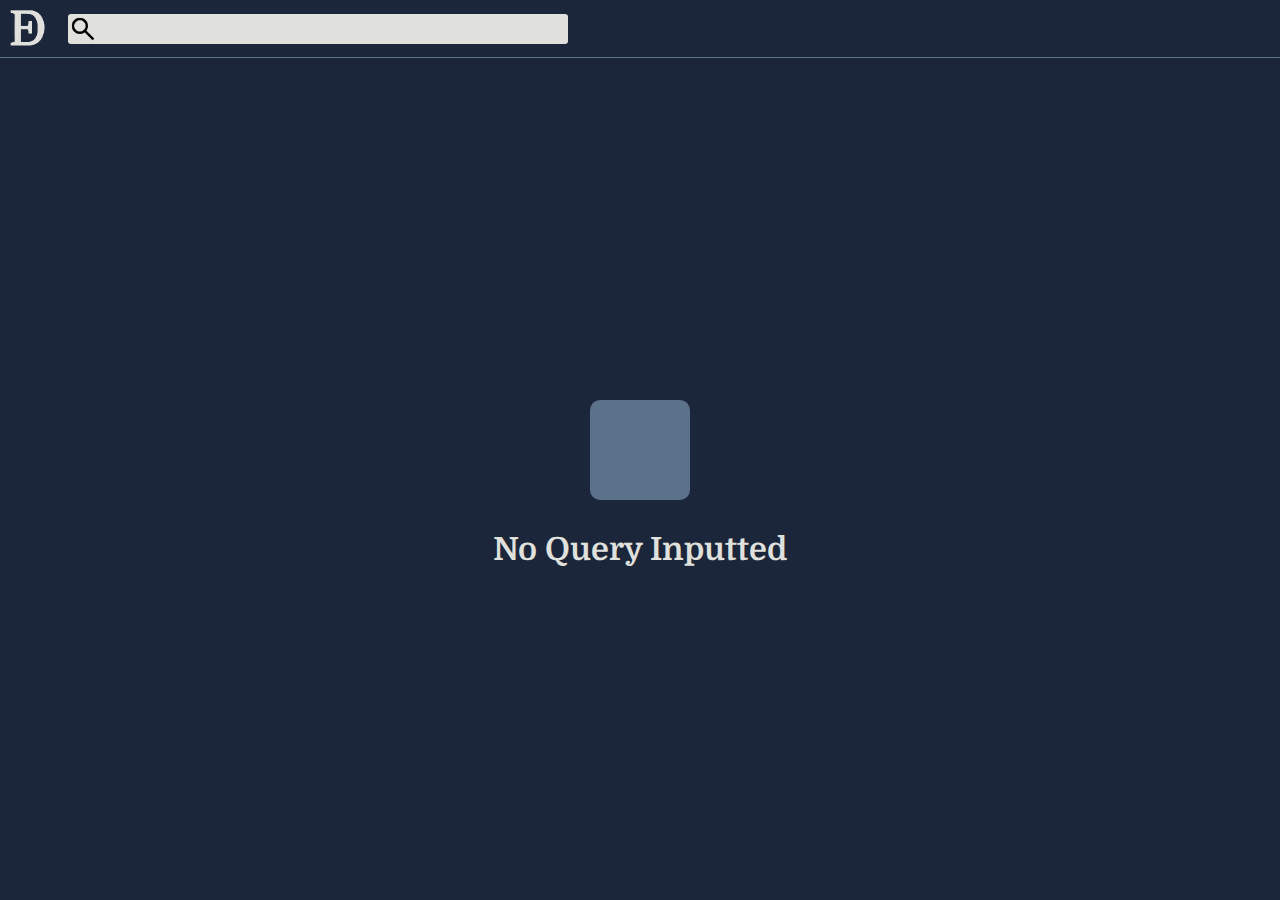
<file: search.html>
<!DOCTYPE html>
<html lang="en">
<head>
    <meta charset="UTF-8">
    <meta name="viewport" content="width=device-width, initial-scale=1.0">
    <title>Dictionary Engine Search</title>
    <link rel="stylesheet" href="styles/search.css">
    <link rel="stylesheet" href="styles/searchbar.css">
    <link rel="stylesheet" href="styles/common.css">
    <link rel="shortcut icon" href="favicon.ico" type="image/x-icon">
</head>
<body>
    <div id="navbar">
        <a href="/" id="homeBTN"><img src="icons/loco.ico" id="navIMG"></a>
        <div id="searchBox" id="scearchBarHolder">
            <img src="icons/search.png" id="searchBTN">
            <input type="text" id="searchInput"  autocomplete="off">
            <div id="suggestionsBox"></div>
        </div>
    </div>

    <div id="searchResultsHolder">
        <div id="loading" class="loading"></div>
        <h1 id="loadingText" class="loadingText">Loading Page</h1>
    </div>

    <script src="scripts/common.js"></script>
    <script src="scripts/words.js"></script>
    <script src="scripts/searchengine.js"></script>
    <script src="scripts/searchbar.js"></script>
    <script src="scripts/search.js"></script>
</body>
</html>
</file>
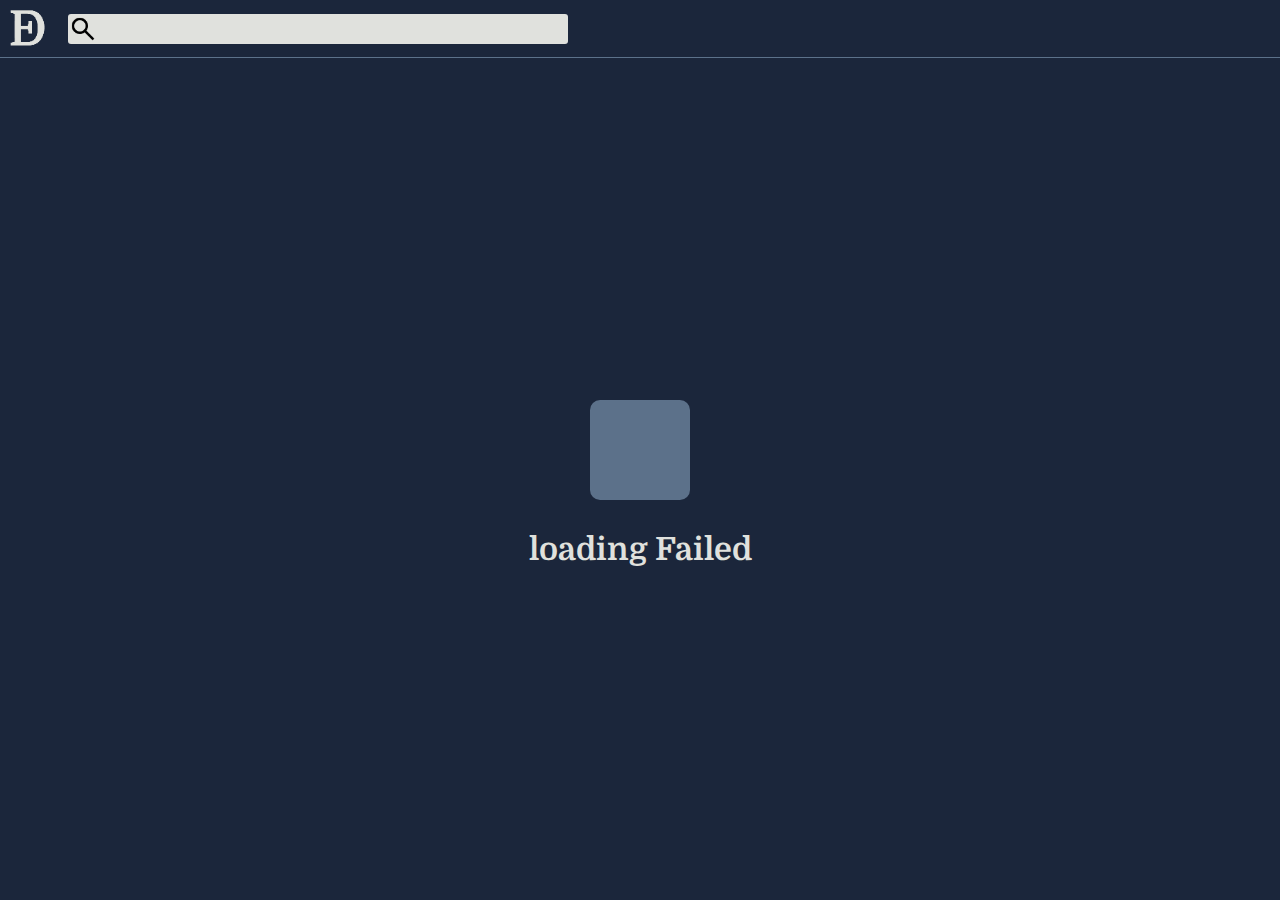
<file: word.html>
<!DOCTYPE html>
<html lang="en">
<head>
    <meta charset="UTF-8">
    <meta name="viewport" content="width=device-width, initial-scale=1.0">
    <title>Dictionary Engine Word</title>
    <link rel="stylesheet" href="styles/searchbar.css">
    <link rel="stylesheet" href="styles/word.css">
    <link rel="stylesheet" href="styles/common.css">
    <link rel="shortcut icon" href="favicon.ico" type="image/x-icon">
</head>
<body>
    
    <div id="navbar">
        <a href="/" id="homeBTN"><img src="icons/loco.ico"  id="navIMG"></a>
        <div id="searchBox" id="scearchBarHolder">
            <img src="icons/search.png" id="searchBTN">
            <input type="text" id="searchInput"  autocomplete="off">
            <div id="suggestionsBox"></div>
        </div>
    </div>

    <div id="pageContent">
        <div id="loading" class="loading"></div>
        <h1 id="loadingText" class="loadingText">Loading Page</h1>
    </div>

    <script src="scripts/common.js"></script>
    <script src="scripts/words.js"></script>
    <script src="scripts/searchengine.js"></script>
    <script src="scripts/searchbar.js"></script>
    <script src="scripts/word.js"></script>
</body>
</html>
</file>
<file: styles/search.css>
html, body {
    margin: 0;
}

#searchResultsHolder {
    padding-top: 65px;
    padding-bottom: 30px;
    overflow-x: hidden;
}

.result {
    transition: 200ms;
    position: relative;
    margin: 10px;
    padding: 10px;
    border-radius: 10px;
    cursor: pointer;
    background-color: var(--bg-colour);
    color: var(--font-colour);
    border: 3px solid var(--2bg-colour);
    h1 {
        margin: 0px;
        text-decoration: none;
    }
    
}

.resultLoading {
    padding: 10px;
    border: none;
}
.resultLoading::after, .resultLoading::before{
    position: absolute;
    content: "";
    width: 100%;
    height: 100%;
    top: 50%;
    left: 50%;
    translate: -50% -50%;
    background-image: conic-gradient(from var(--borderAngle), var(--2bg-colour), #175f77, var(--2bg-colour));
    padding: 3px;
    border-radius: 13px;
    z-index: -1;
    animation: rotateBorder 1s infinite linear;
}

.resultLoading::before {
    transition: 200ms;
    filter: blur(10px);
    opacity: 0.5;
}

.resultLoading:hover::before {
    filter: blur(20px);
    opacity: 1;
    animation: rotateBorder 750ms infinite linear;
}

.resultLoading:hover::after {
    animation: rotateBorder 750ms infinite linear;
}

.pageBTN {
    padding-inline: 5px;
}

#pageSelectorHolder {
    position: relative;
    width: fit-content;
    left: 50%;
    translate: -50%;
}

.pageBTN.selected {
    color: white;
}

#filtersMenuAccess {
    position: absolute;
    right: 10px;
    top: 65px;
    width: 50px;
    height: 20px;
    border-radius: 10px;
    background-color: var(--bg-colour);
    p {
        width: fit-content;
        margin: auto;
    }
}

#filtersMenuAccess::after, #filtersMenuAccess::before{
    position: absolute;
    content: "";
    width: 100%;
    height: 100%;
    top: 50%;
    left: 50%;
    translate: -50% -50%;
    background-image: conic-gradient(from var(--borderAngle), #ffbe0b, #fb5607, #ff006e, #8338ec, #3a86ff, #ffbe0b);
    padding: 2px;
    border-radius: 13px;
    z-index: -1;
    animation: rotateBorder 3s infinite linear;
}

#filtersMenuAccess::before {
    transition: 200ms;
    filter: blur(20px);
    opacity: 1;
}

#filtersOptions {
    display: none;
    position: absolute;
    right: 0px;
    z-index: 100;
    background-color: #1b1b1b34;
    border: 1px solid #1b1b1b;
    backdrop-filter: blur(2px);
    p {
        margin-left: 0;
        width: calc(100% - 10px);
        padding-inline: 10px;
        user-select: none;
        cursor: pointer;
    }
}

#filtersMenuAccess:hover, #filtersOptions:hover{
    #filtersOptions {
        display: block;
    }
}

p {
    margin-block: 5px;
}

a {
    text-decoration: none;
}

.infoText {
    margin-top: 0px;
}
</file>
<file: styles/searchbar.css>
#navbar {
    border-bottom: 1px solid var(--2bg-colour);
    width: 100%;
    position: fixed;
    top: 0px;
    background-color: var(--bg-colour);
    z-index: 100;
    display: flex;
    align-items: center;
    
}

#navIMG {
    margin: 4px;
    margin-right: 20px;
    height: 45px;
    cursor: pointer;
    user-select: none;
    -webkit-user-drag: none;
    -moz-user-drag: none;
    -ms-user-drag: none;
}

#searchBox {
    position: relative;
    background-color: var(--font-colour);
    border-radius: 3px;
    width: 500px;
    display: flex;
    img {
        height: 30px;
        margin: 0px;
    }
    input {
        width: 100%;
        font-size: 23px;
        border: none;
        outline: none;
        background-color: transparent;
    }
}

#suggestionsBox {
    width: 100%;
    background-color: var(--font-colour);
    color: black;
    position: absolute;
    top: 30px;
}

.suggestion {
    overflow: hidden;
    font-size: 23px;
    margin-inline: 30px;
    border-top: 1px solid rgb(119, 119, 119);
    user-select: none;
    cursor: pointer;
    color: black;
}

.suggestion.selected {
    background-color: rgb(160, 160, 160);
}

.suggestion:hover {
    background-color: rgb(160, 160, 160);
}
</file>
<file: styles/common.css>
@import url('https://fonts.googleapis.com/css2?family=Cabin:ital,wght@0,400..700;1,400..700&family=Domine:wght@400..700&display=swap');


:root {
    --font-colour: #e0e1dd;
    --bg-colour: #1b263b;
    --2bg-colour: #5c718a;
    --link-colour: #778da9;
    --title-font: Domine, serif;
    --content-font: Cabin, arial;
}

html{
    margin: 0;
    background-color: var(--bg-colour);
}

body {
    margin: 0;
}

a {
    color: var(--link-colour);
}

input {
    font-family: var(--content-font);
}

html {
    font-family: var(--content-font);
    color: var(--font-colour);
}

h1 {
    font-family: var(--title-font);
}

h2 {
    font-family: var(--title-font);
}

h3 {
    font-family: var(--title-font);
}

@keyframes rotating {
    0% {
        transform: rotate(0) translate(-50%, -50%);
        transform-origin: top left;
    }

    25% {
        transform: rotate(90deg) translate(-50%, -50%);
        transform-origin: top left;
    }

    50% {
        transform: rotate(180deg) translate(-50%, -50%);
        transform-origin: top left;
    }

    75% {
        transform: rotate(270deg) translate(-50%, -50%);
        transform-origin: top left;
    }

    100% {
        transform: rotate(360deg) translate(-50%, -50%);
        transform-origin: top left;
    }
}

@keyframes rotatingNonCentred {
    0% {
        transform: rotate(0);
    }

    25% {
        transform: rotate(90deg);
    }

    50% {
        transform: rotate(180deg);
    }

    75% {
        transform: rotate(270deg);
    }

    100% {
        transform: rotate(360deg);
    }
}

@keyframes failedLoading {
    0% {
        transform: translate(-50%, -50%);
    }

    25% {
        transform: translate(-100%, -50%);
    }

    50% {
        transform: translate(0%, -50%);
        background-color: #b44747;
    }

    75% {
        transform: translate(-100%, -50%);
    }

    100% {
        transform: translate(-50%, -50%);
        background-color: #b44747;
    }
}

@property --borderAngle {
    syntax: '<angle>';
    initial-value: 0deg;
    inherits: false;
}

@keyframes rotateBorder {
    from {
        --borderAngle: 0deg;
    }
    to {
        --borderAngle: 360deg
    }
}

.smallLoading {
    animation: rotating 1s infinite;

    border-radius: 5px;
    position: relative;
    width: 50px;
    height: 50px;
    background-color: var(--2bg-colour);
}

.loading {
    animation: rotating 1s infinite;

    border-radius: 10px;

    width: 100px;
    height: 100px;
    background-color: var(--2bg-colour);

    position: absolute;
    left: 50%;
    top: 50%;

    transform: translate(-50%, -50%);

}

.loadingText {
    position: absolute;
    left: 50%;
    top: 50%;
    transform: translate(-50%, 60px);
}
</file>
<file: styles/word.css>
html, body {
    margin: 0px;
}

.multicolumn-list {
    background-color: #153457 !important;
}



audio {
    width: 250px !important;
    height: 20px !important;
    margin-inline: 5px;
}

#pageContent {
    padding-top: 60px;
    padding-inline: 20px;
    overflow: hidden;
}

#titleHolder {
    display: flex;
    align-items: center;
    
    h1 {
        margin: 0;
        margin-right: 40px !important;
        display: block;
        width: fit-content;
        font-size: 50px;
    }
}

#topInfo {
    margin-bottom: 10px;
    padding-block: 10px;
    border-bottom: 2px solid var(--2bg-colour);
    p {
        margin-block: 5px;
    }
}
</file>
